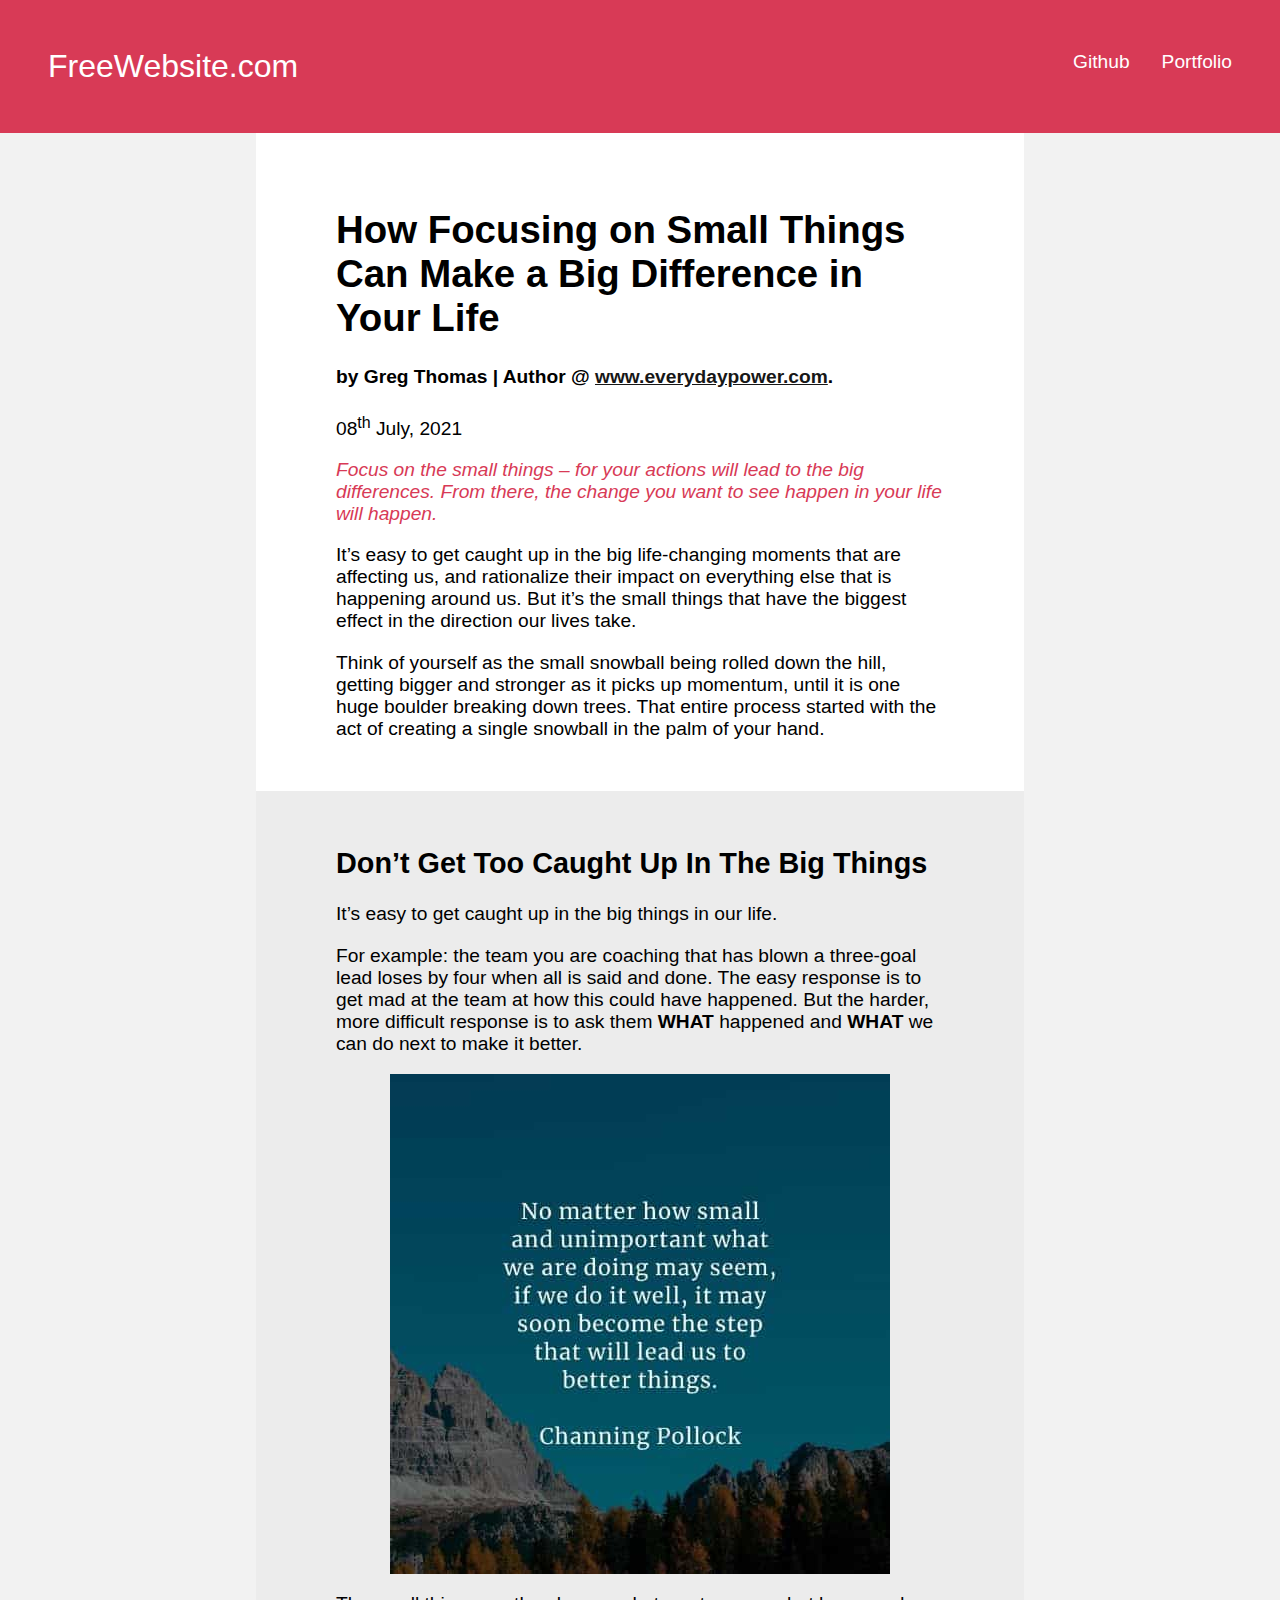
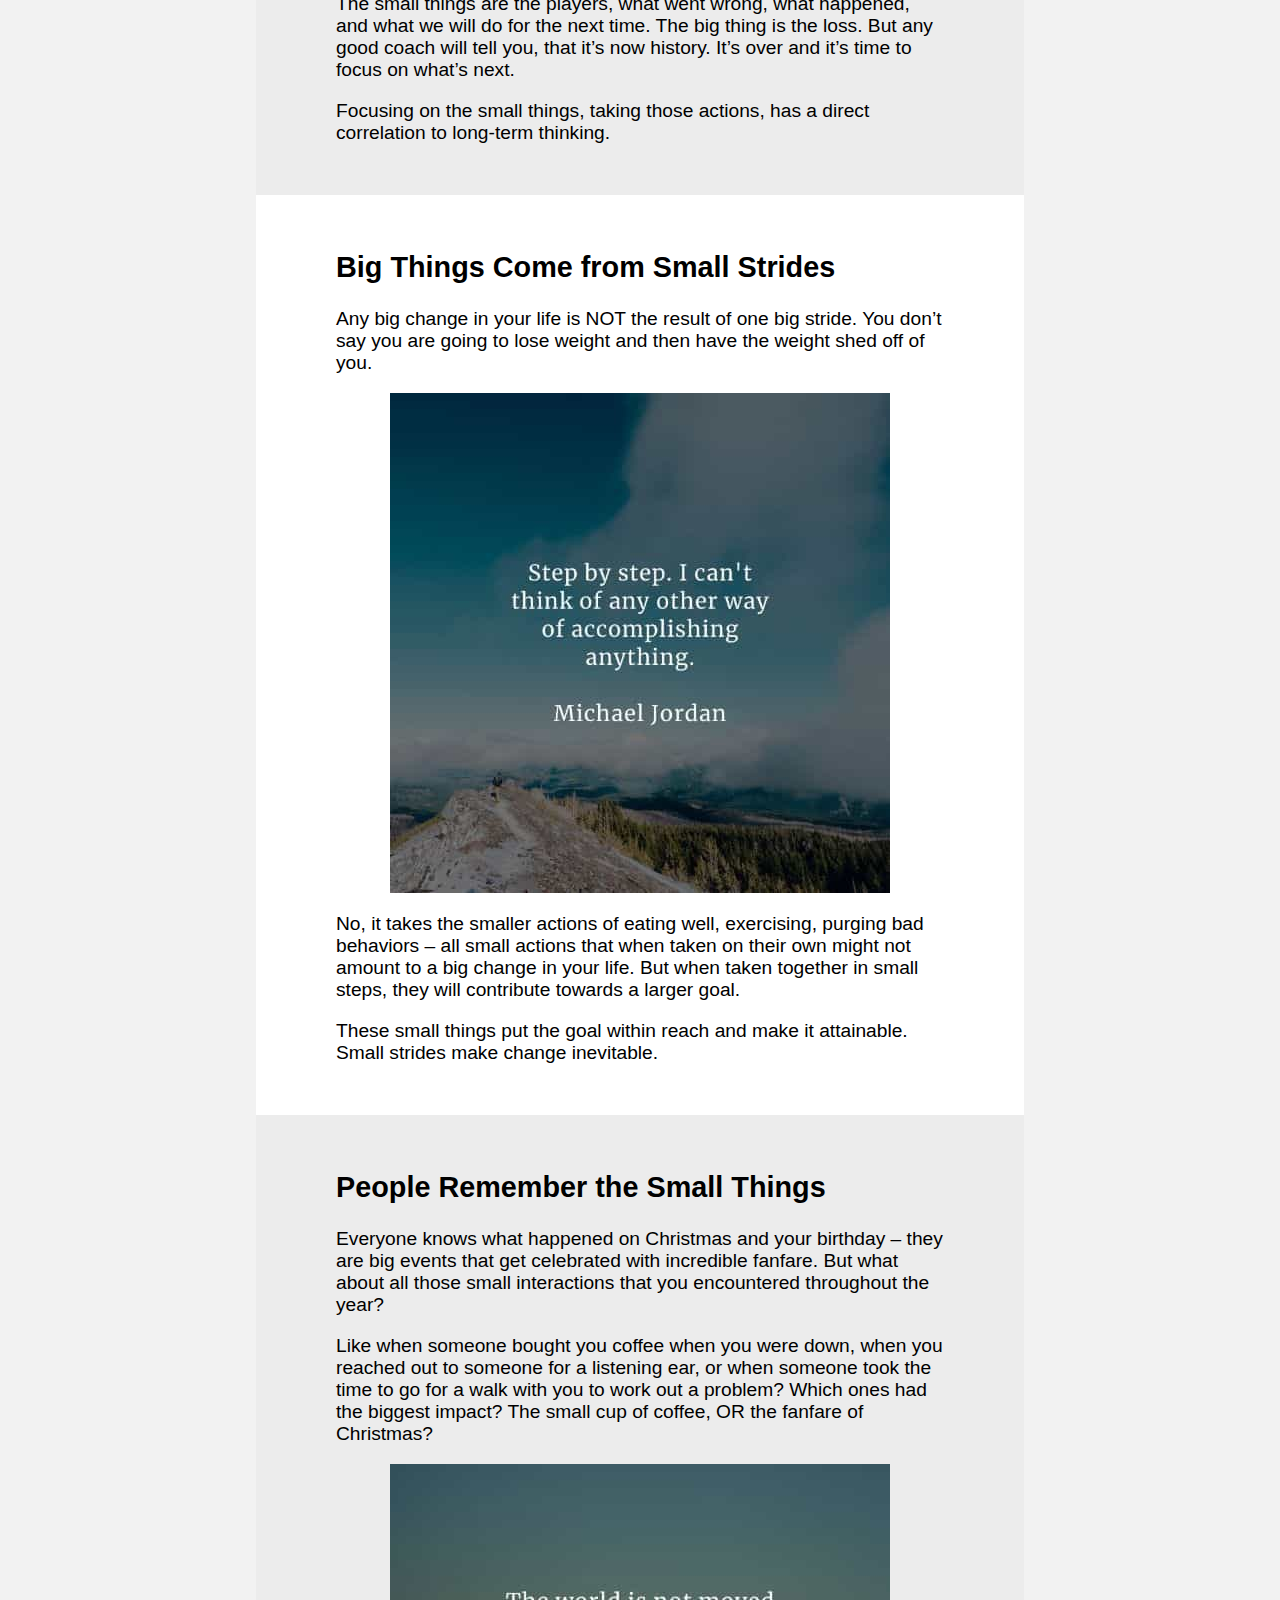
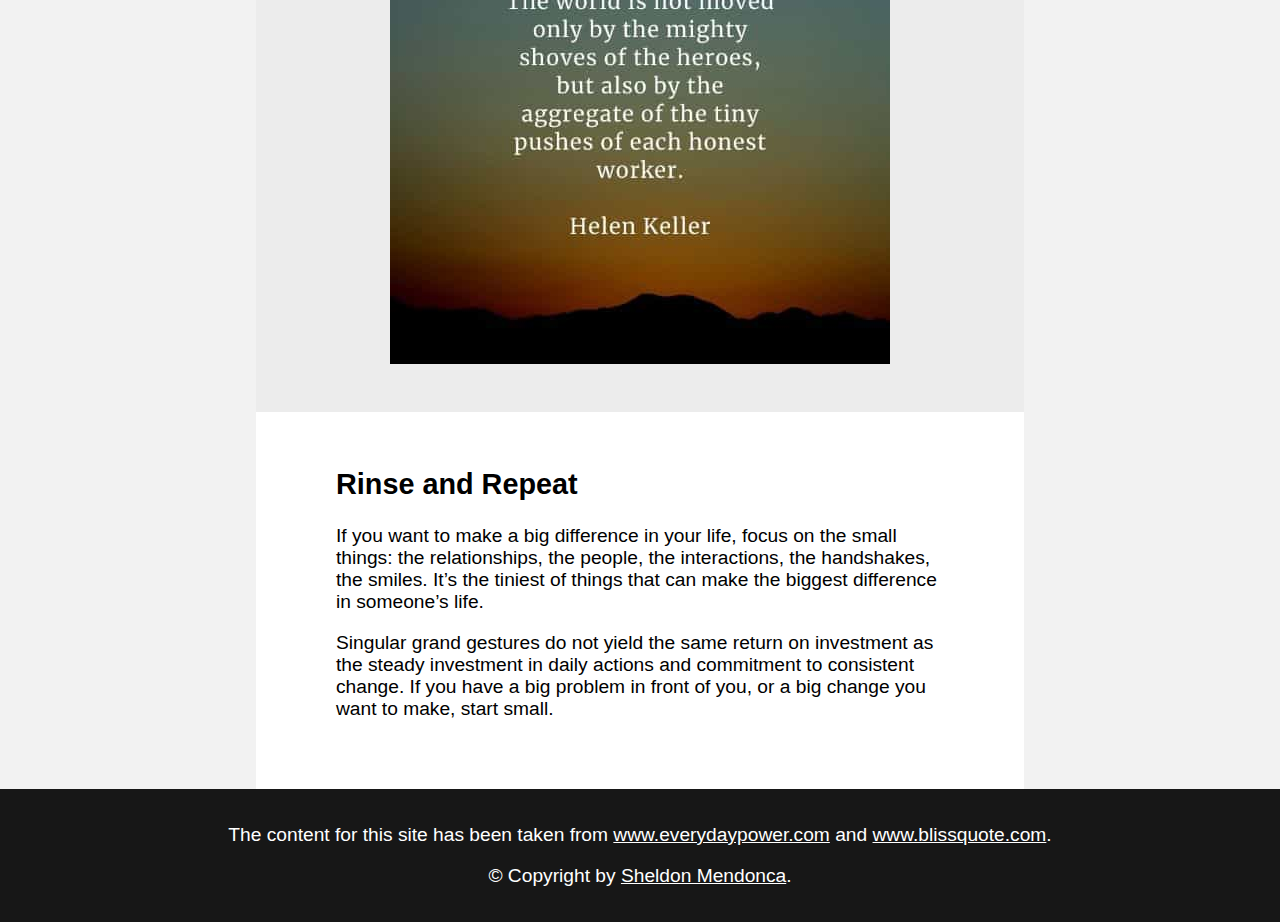
<file: index.html>
<!DOCTYPE html>
<html lang="en">
<head>
    <meta charset="UTF-8">
    <meta http-equiv="X-UA-Compatible" content="IE=edge">
    <meta name="viewport" content="width=device-width>, initial-scale=1.0">
    <title>How Focusing on Small Things Can Make a Big Difference in Your Life - FreeWebsite</title>
    <link href="./blog-src/style.css" rel="stylesheet">
</head>
<body>
    <header>
        <nav>
            <a href="#" class="mainSheldon">FreeWebsite.com</a>
            
            <ul class="navLinks">
                <li class="mainLink"><a class="sports-link " href="https://github.com/sheldomaniac/neogCamp-Mark5-Blog" >Github</a></li>
                <li class="mainLink"><a class="about-link" href="https://sheldomaniac-portfolio.netlify.app/index.html">Portfolio</a></li>
            </ul>
        </nav>
    </header>
    <main>
    <div class = "background-2">
    <h1>How Focusing on Small Things Can Make a Big Difference in Your Life</h1>
    <h4>by <span class="span-link">Greg Thomas | Author @ <a href="https://everydaypower.com/author/gthomas/">www.everydaypower.com</a></span>.</h4>
    <time datetime="07-08-2021">08<sup>th</sup> July, 2021</time>
    <p class="summary-text"><em>Focus on the small things – for your actions will lead to the big differences. From there, the change you want to see happen in your life will happen.</em></p>
    
    <p>It’s easy to get caught up in the big life-changing moments that are affecting us, and rationalize their impact on everything else that is happening around us.
        But it’s the small things that have the biggest effect in the direction our lives take.</p>
    
    <p>Think of yourself as the small snowball being rolled down the hill, getting bigger and stronger as it picks up momentum, until it is one huge boulder breaking down trees.
        That entire process started with the act of creating a single snowball in the palm of your hand.</p>
    </div>
    <!-- CONTENT1 -->
    <div class = "background-1">
    <h2>Don’t Get Too Caught Up In The Big Things</h2>
    <p>It’s easy to get caught up in the big things in our life.</p>
    <p>For example: the team you are coaching that has blown a three-goal lead loses by four when all is said and done. The easy response is to get mad at the team at how this could have happened. But the harder, more difficult response is to ask them <strong>WHAT</strong> happened and <strong>WHAT</strong> we can do next to make it better.</p>
    <div class="mainImage"><img src="blog-src/img/Little-things-in-life-quotes-to-appreciate-small-things (15)-min.jpg" alt=""></div>
    <p>The small things are the players, what went wrong, what happened, and what we will do for the next time. 
        The big thing is the loss. But any good coach will tell you, that it’s now history. It’s over and it’s time to focus on what’s next.</p>
    <p>Focusing on the small things, taking those actions, has a direct correlation to long-term thinking.</p>
    </div>
    <!-- CONTENT2 -->
    <div class = "background-2">
    <h2>Big Things Come from Small Strides</h2>
    <p>Any big change in your life is NOT the result of one big stride. You don’t say you are going to lose weight and then have the weight shed off of you.</p>
    <div class="mainImage"><img src="blog-src/img/Little-things-in-life-quotes-to-appreciate-small-things (16)-min.jpg"></div>
    <p>No, it takes the smaller actions of eating well, exercising, purging bad behaviors – all small actions that when taken on their own might not amount to a big change in your life. But when taken together in small steps, they will contribute towards a larger goal.</p>
    <p>These small things put the goal within reach and make it attainable. Small strides make change inevitable.</p>
    </div>
    <!-- CONTENT3 -->
    <div class = "background-1">
    <h2>People Remember the Small Things</h2>
    <p>Everyone knows what happened on Christmas and your birthday – they are big events that get celebrated with incredible fanfare. 
        But what about all those small interactions that you encountered throughout the year?</p>

    <p>Like when someone bought you coffee when you were down, when you reached out to someone for a listening ear, or when someone took the time to go for a walk with you to work out a problem? 
        Which ones had the biggest impact? The small cup of coffee, OR the fanfare of Christmas?</p>
    <div class="mainImage"><img src="blog-src/img/Little-things-in-life-quotes-to-appreciate-small-things (20)-min.jpg"></div>
    </div>
    <!-- CONTENT4 -->
    <div class = "background-2">
    <h2>Rinse and Repeat</h2>
    <p>If you want to make a big difference in your life, focus on the small things: the relationships, the people, the interactions, the handshakes, the smiles. 
        It’s the tiniest of things that can make the biggest difference in someone’s life.</p>

    <p>Singular grand gestures do not yield the same return on investment as the steady investment in daily actions and commitment to consistent change. 
        If you have a big problem in front of you, or a big change you want to make, start small.</p>
    </div>
    </main>
    <footer>
        <p class="bottom-text">The content for this site has been taken from <a href="https://everydaypower.com/focusing-on-small-things/">www.everydaypower.com</a> and <a href="https://www.blissquote.com/2018/09/little-things-quotes-inspire-life-success.html">www.blissquote.com</a>.</p> 
        
        <p class="footer-text">&#169; Copyright by <a href="https://sheldomaniac-portfolio.netlify.app/index.html">Sheldon Mendonca</a>.</p>
        
    </footer>
</body>
</html>
</file>
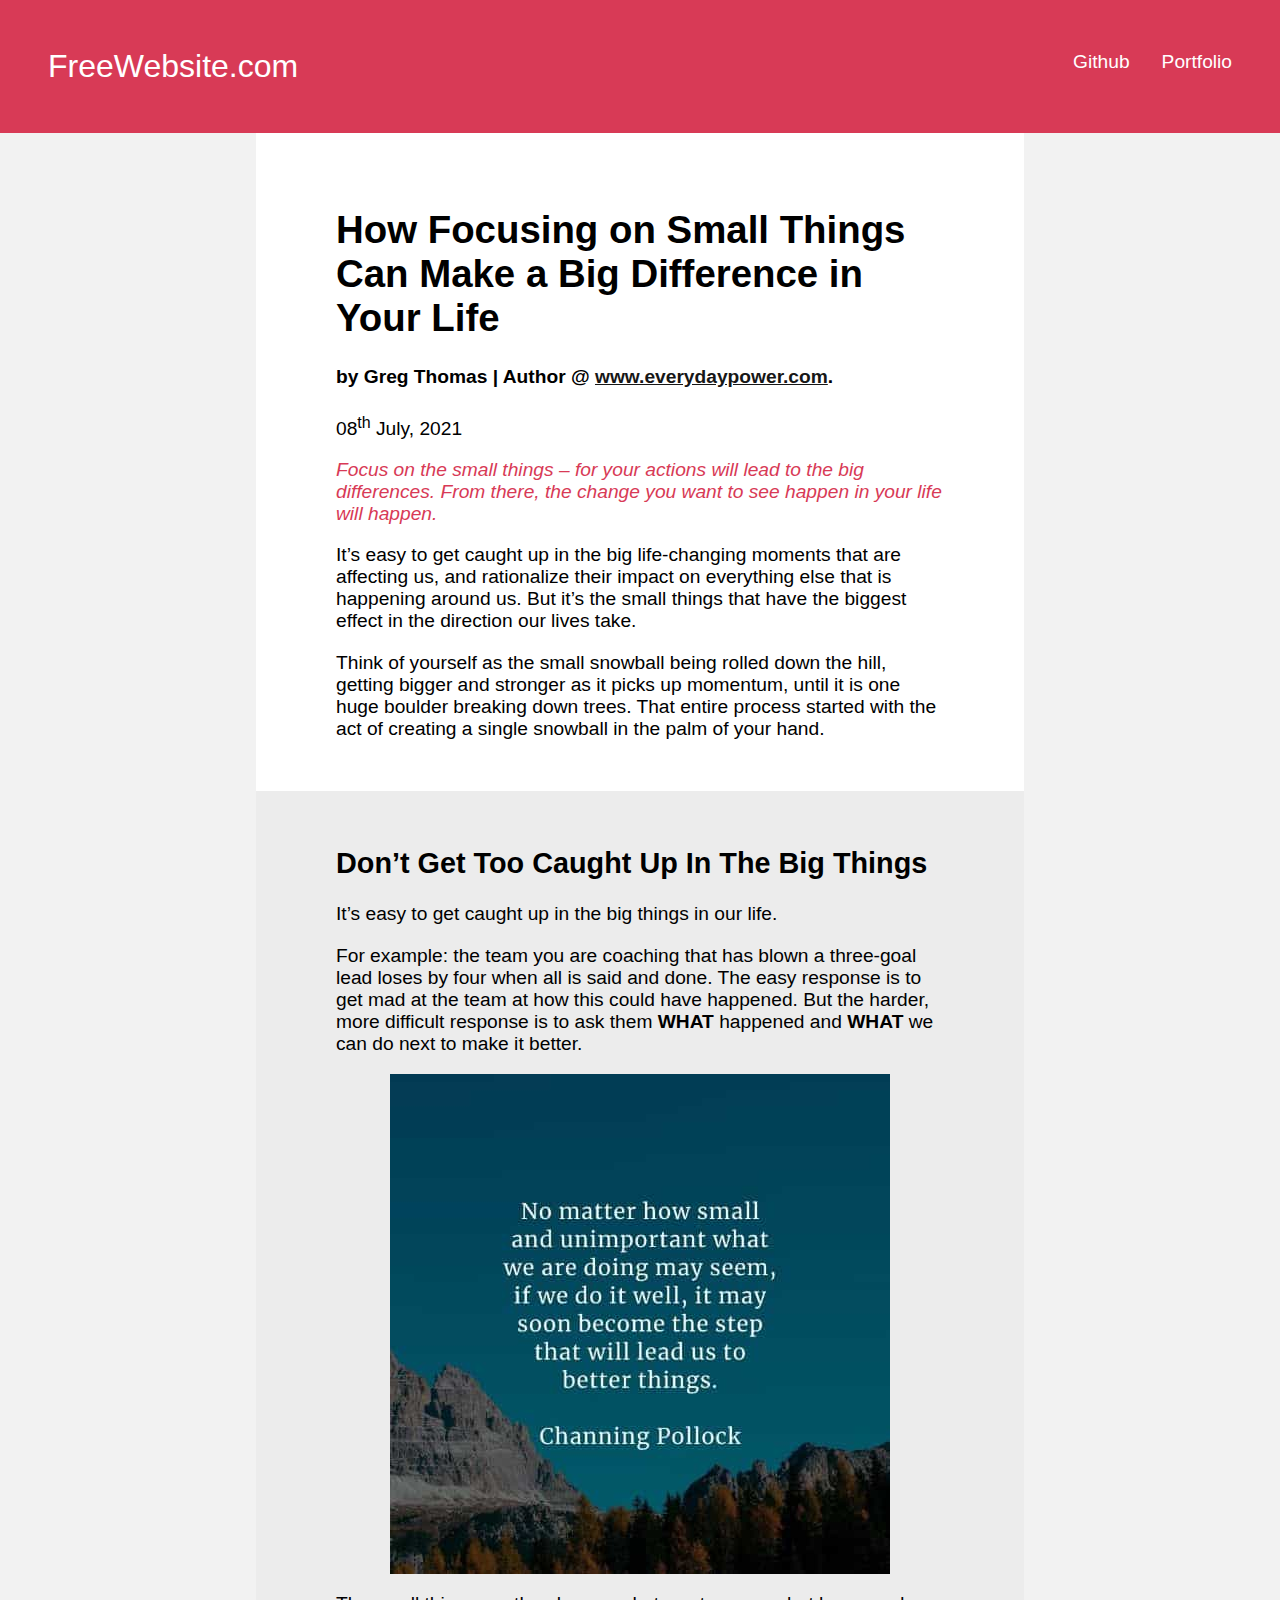
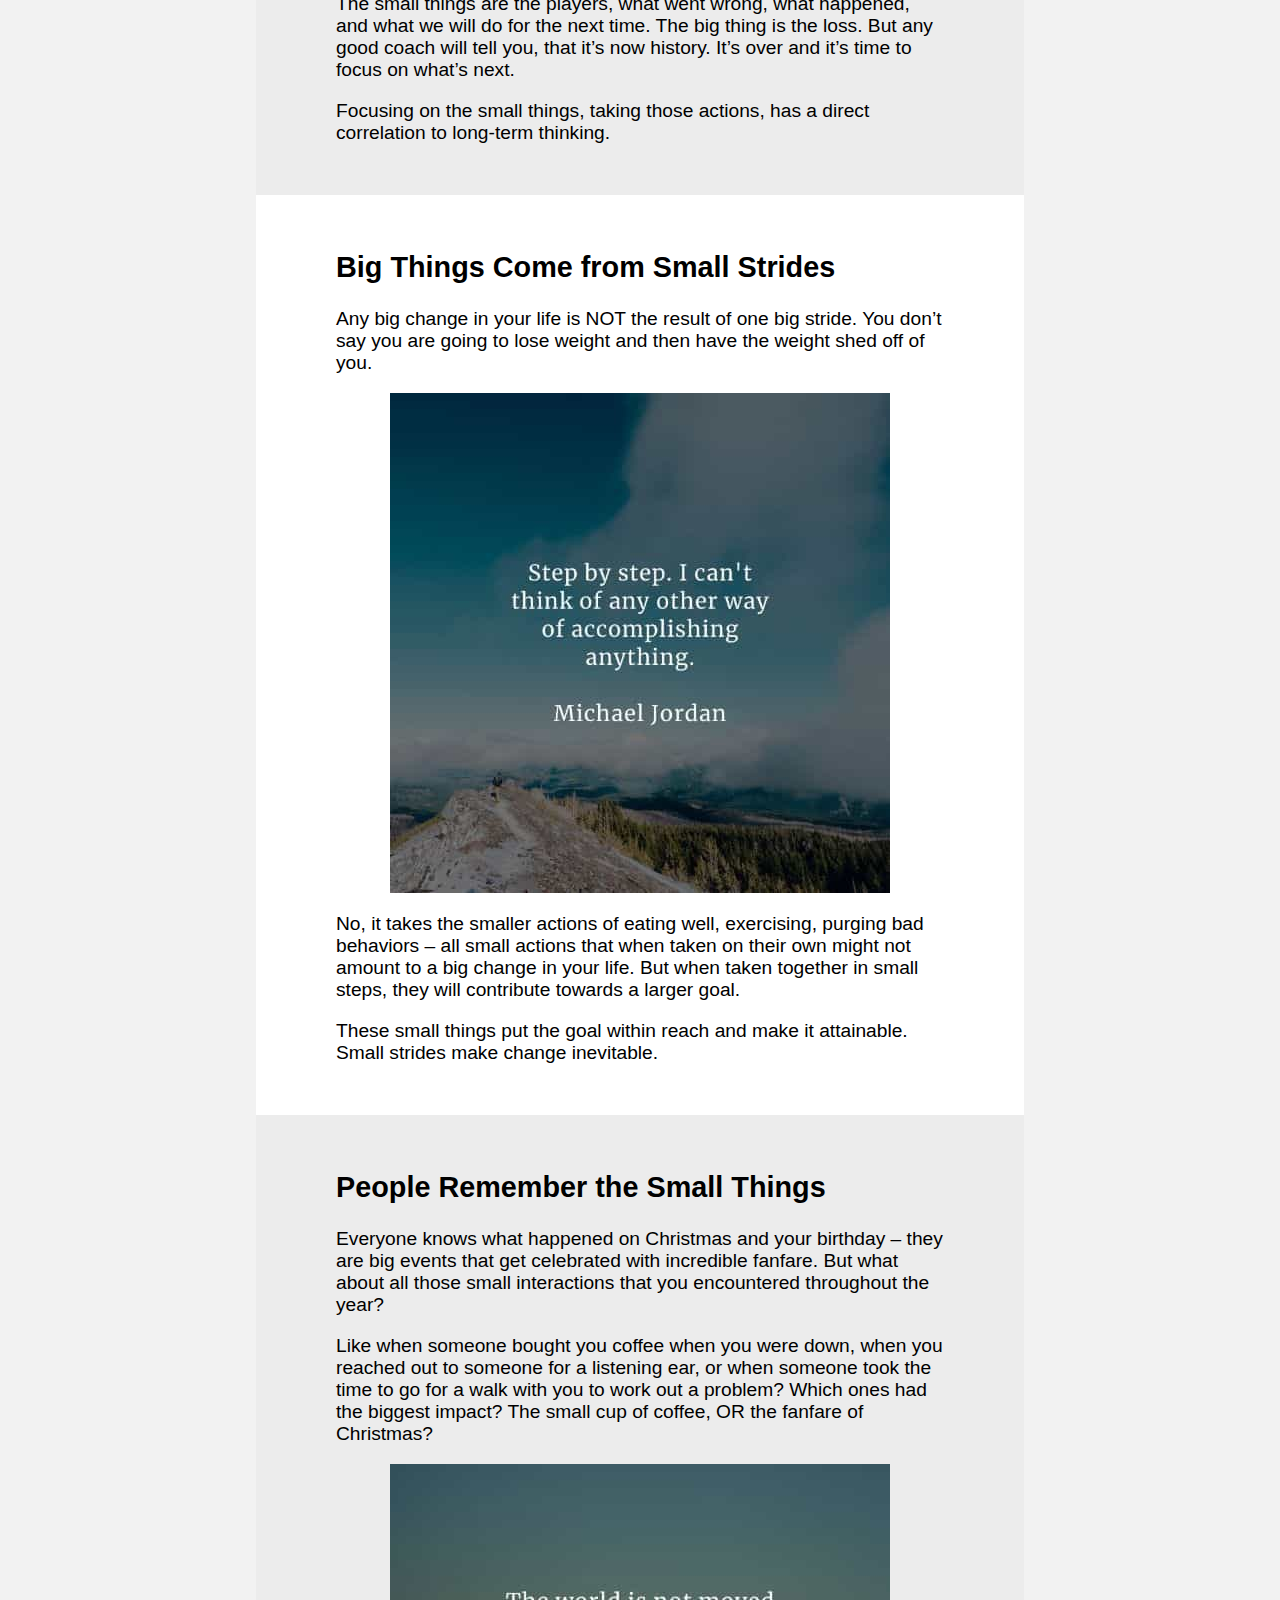
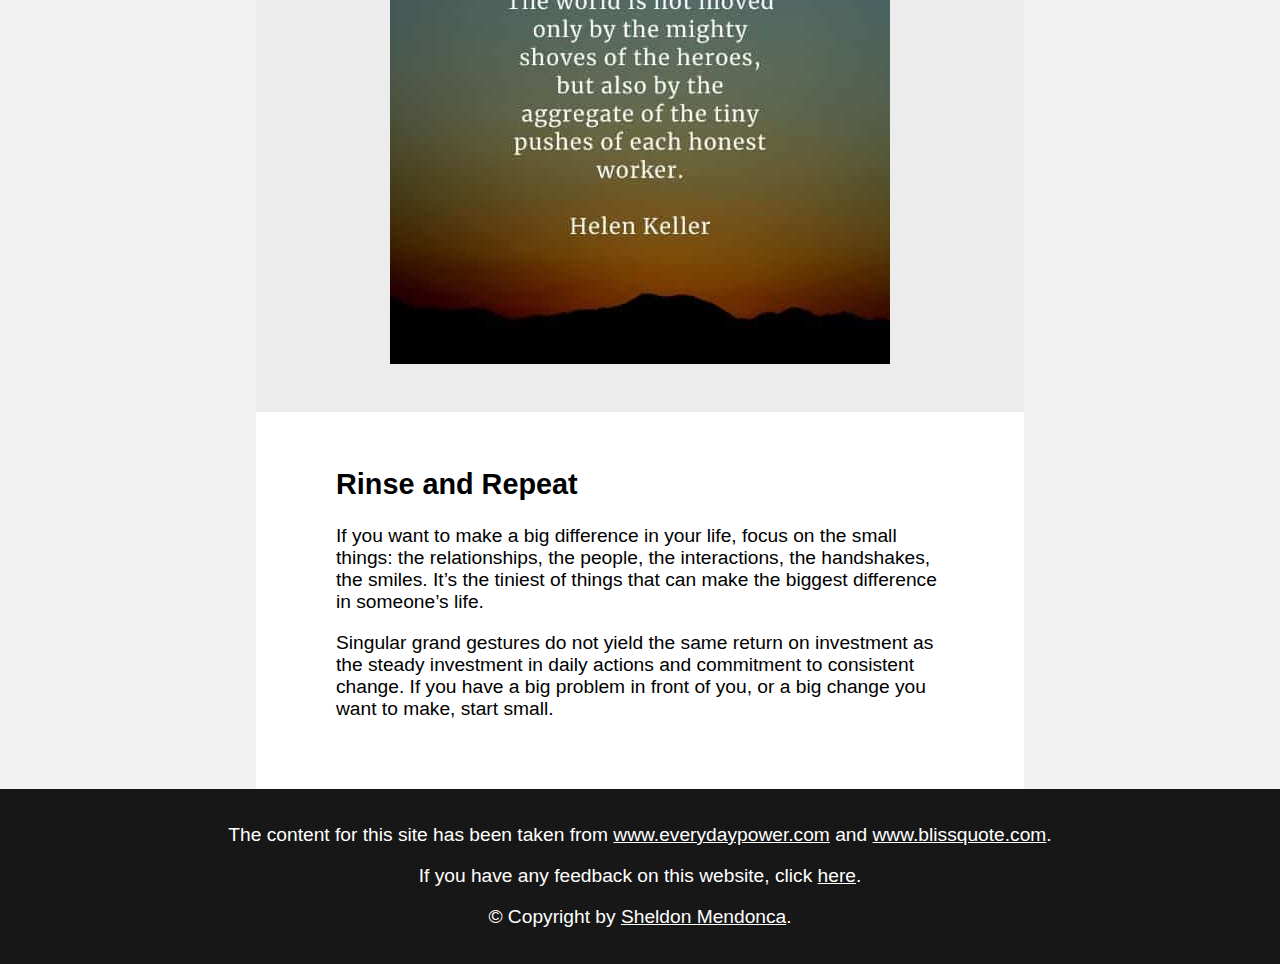
<file: blog.html>
<!DOCTYPE html>
<html lang="en">
<head>
    <meta charset="UTF-8">
    <meta http-equiv="X-UA-Compatible" content="IE=edge">
    <meta name="viewport" content="width=device-width>, initial-scale=1.0">
    <title>How Focusing on Small Things Can Make a Big Difference in Your Life - FreeWebsite</title>
    <link href="./blog-src/style.css" rel="stylesheet">
</head>
<body>
    <header>
        <nav>
            <a href="#" class="mainSheldon">FreeWebsite.com</a>
            
            <ul class="navLinks">
                <li class="mainLink"><a class="sports-link " href="https://github.com/sheldomaniac/neogCamp-Mark5-Blog" >Github</a></li>
                <li class="mainLink"><a class="about-link" href="index.html#about-section">Portfolio</a></li>
            </ul>
        </nav>
    </header>
    <main>
    <div class = "background-2">
    <h1>How Focusing on Small Things Can Make a Big Difference in Your Life</h1>
    <h4>by <span class="span-link">Greg Thomas | Author @ <a href="https://everydaypower.com/author/gthomas/">www.everydaypower.com</a></span>.</h4>
    <time datetime="07-08-2021">08<sup>th</sup> July, 2021</time>
    <p class="summary-text"><em>Focus on the small things – for your actions will lead to the big differences. From there, the change you want to see happen in your life will happen.</em></p>
    
    <p>It’s easy to get caught up in the big life-changing moments that are affecting us, and rationalize their impact on everything else that is happening around us.
        But it’s the small things that have the biggest effect in the direction our lives take.</p>
    
    <p>Think of yourself as the small snowball being rolled down the hill, getting bigger and stronger as it picks up momentum, until it is one huge boulder breaking down trees.
        That entire process started with the act of creating a single snowball in the palm of your hand.</p>
    </div>
    <!-- CONTENT1 -->
    <div class = "background-1">
    <h2>Don’t Get Too Caught Up In The Big Things</h2>
    <p>It’s easy to get caught up in the big things in our life.</p>
    <p>For example: the team you are coaching that has blown a three-goal lead loses by four when all is said and done. The easy response is to get mad at the team at how this could have happened. But the harder, more difficult response is to ask them <strong>WHAT</strong> happened and <strong>WHAT</strong> we can do next to make it better.</p>
    <div class="mainImage"><img src="blog-src/img/Little-things-in-life-quotes-to-appreciate-small-things (15)-min.jpg" alt=""></div>
    <p>The small things are the players, what went wrong, what happened, and what we will do for the next time. 
        The big thing is the loss. But any good coach will tell you, that it’s now history. It’s over and it’s time to focus on what’s next.</p>
    <p>Focusing on the small things, taking those actions, has a direct correlation to long-term thinking.</p>
    </div>
    <!-- CONTENT2 -->
    <div class = "background-2">
    <h2>Big Things Come from Small Strides</h2>
    <p>Any big change in your life is NOT the result of one big stride. You don’t say you are going to lose weight and then have the weight shed off of you.</p>
    <div class="mainImage"><img src="blog-src/img/Little-things-in-life-quotes-to-appreciate-small-things (16)-min.jpg"></div>
    <p>No, it takes the smaller actions of eating well, exercising, purging bad behaviors – all small actions that when taken on their own might not amount to a big change in your life. But when taken together in small steps, they will contribute towards a larger goal.</p>
    <p>These small things put the goal within reach and make it attainable. Small strides make change inevitable.</p>
    </div>
    <!-- CONTENT3 -->
    <div class = "background-1">
    <h2>People Remember the Small Things</h2>
    <p>Everyone knows what happened on Christmas and your birthday – they are big events that get celebrated with incredible fanfare. 
        But what about all those small interactions that you encountered throughout the year?</p>

    <p>Like when someone bought you coffee when you were down, when you reached out to someone for a listening ear, or when someone took the time to go for a walk with you to work out a problem? 
        Which ones had the biggest impact? The small cup of coffee, OR the fanfare of Christmas?</p>
    <div class="mainImage"><img src="blog-src/img/Little-things-in-life-quotes-to-appreciate-small-things (20)-min.jpg"></div>
    </div>
    <!-- CONTENT4 -->
    <div class = "background-2">
    <h2>Rinse and Repeat</h2>
    <p>If you want to make a big difference in your life, focus on the small things: the relationships, the people, the interactions, the handshakes, the smiles. 
        It’s the tiniest of things that can make the biggest difference in someone’s life.</p>

    <p>Singular grand gestures do not yield the same return on investment as the steady investment in daily actions and commitment to consistent change. 
        If you have a big problem in front of you, or a big change you want to make, start small.</p>
    </div>
    </main>
    <footer>
        <p class="bottom-text">The content for this site has been taken from <a href="https://everydaypower.com/focusing-on-small-things/">www.everydaypower.com</a> and <a href="https://www.blissquote.com/2018/09/little-things-quotes-inspire-life-success.html">www.blissquote.com</a>.</p> 
        <p class="bottom-text">If you have any feedback on this website, click <a href="index.html#feedback">here</a>.</p> 
        <p class="footer-text">&#169; Copyright by <a href="index.html">Sheldon Mendonca</a>.</p>
        
    </footer>
</body>
</html>
</file>
<file: blog-src/style.css>
@import url('https://fonts.googleapis.com/css2?family=Merriweather&family=Open+Sans:wght@300&family=Sacramento&family=Source+Sans+Pro:wght@200;400&display=swap');


:root{
    --color1:rgba(235, 235, 235, 0.67);
    --color2: #444444;
    --color3: #171717;
    --color4: #D83A56;
    --color5 : white;
    --color6: rgba(68,68,68,0.1);
}

main{
    width: 60%;
    margin: auto;
    background-color: var(--color5);
    padding: 1.1rem 0 1.1rem 0;
}

body{
    margin:0%;
    font-family: sans-serif;
    font-size: 1.2rem;
    background-color: var(--color1);
}

hr{
    width: 80%;
    border: none;
    border-top: 1px solid var(--color4);

}

 img{
    display: flex;
    justify-content: center;
    margin: 1rem auto;
}

/* HEADER */
header{
    
    background-color: var(--color4);
    padding: 1rem;
}

a {
    text-decoration: none;
}

nav{
    margin:1rem 1rem 1rem 1rem;
    display: flex;
    justify-content: space-between;
       
}

.span-link a{
    text-decoration: underline;
    color: var(--color3);
}

.mainSheldon {
    color: var(--color5);
    font-size: 2rem;
    font-weight: 500;
    padding: 1rem;
    align-content: flex-start;
}

.navLinks{
    list-style: none;
    display: flex;
    justify-content: flex-end;
    vertical-align: middle;
    width: 40%;
}

.mainLink{
    display: inline;
}

.mainLink a{
    color: var(--color5);
    margin: 1rem;
}

/* HEADER */
/* HOMEPAGE */
.homePage{
    text-align: center;

}

.background-1{
    background-color: var(--color6);
    
    padding: 2rem 5rem;
}

.background-2{
    background-color: var(--color5);
    
    padding: 2rem 5rem;
}

.home-intro{
    text-align: center;
    font-size: 1.2rem;
    background-color: var(--color5);
    margin:1rem;
}

.summary-text{
    color: var(--color4);
}

.home-image{
    margin: 0.5%;
}

.home{
    color: var(--color2);
    margin: 0.5rem;
}


.home-fsd{
    background-color: var(--color4);
    color: var(--color5);
}

/* HOMEPAGE */
/* ABOUT ME */

.about-section{    
    background-color: var(--color1);
    padding: 1rem;
}

.about, .feedback{
    width: 60%;
    margin: 0 20%;
}

.about-me, .feedback-header{
    color: var(--color3);
}

.about-feedback, .about-here{
    text-decoration: underline;
    color: var(--color4);
}

.about-fsd{
    color:var(--color4);
}

.social-media{
    width: 60%;
    display: flex;
    justify-content: space-between;
    align-content: flex-start;
}

.fb-images{
    width: 2rem;
}

.fb-images:hover{
    transform: scale(1.3);
}

/* ABOUT ME */

/* FEEDBACK */

.social-media{
    margin: 1rem 20%;
}

.feedback-resume{
    position: relative;
    left: 40%;
    padding: 1rem 1rem;
    margin: 1rem 0;
    color: var(--color4);
}


.feedback-resume:hover{
    transform: scale(1.3);
}

.feedback-mail{
    margin:2rem auto;
    text-align: center;
}

.usr-name{
    width:40%;
    height: 2rem;
    margin: 0.5rem auto;
}

.usr-subject{
    width:82%;
    height: 2rem;
    margin: 0.5rem auto;
}

.usr-msg{
    width:82%;
    height: 6rem;
    margin: 0.5rem auto;
    font-family: sans-serif;
    font-size: 0.9rem;
}

.send-msg{
    background-color: var(--color4);
    color:var(--color5);
    padding: 0.5rem;
    border-radius: 0.2rem;
}

/* FEEDBACK */
/* FOOTER */
footer{
    
    background-color: var(--color3);
    padding: 1rem;
    color: var(--color5);
}

.footer-nav{
    margin:1rem 1rem 1rem 1rem;
    width: 60%;
    margin: auto;
}

.bottom-text{
    text-align: center;
    
    
}

footer a{
    color: var(--color5);
    text-decoration: underline;
}

.footer-text{
    text-align: center;
}

/* FOOTER */
/* PROJECTS */

.project-links a{
    color: var(--color4);
}

/* PROJECTS */
</file>
